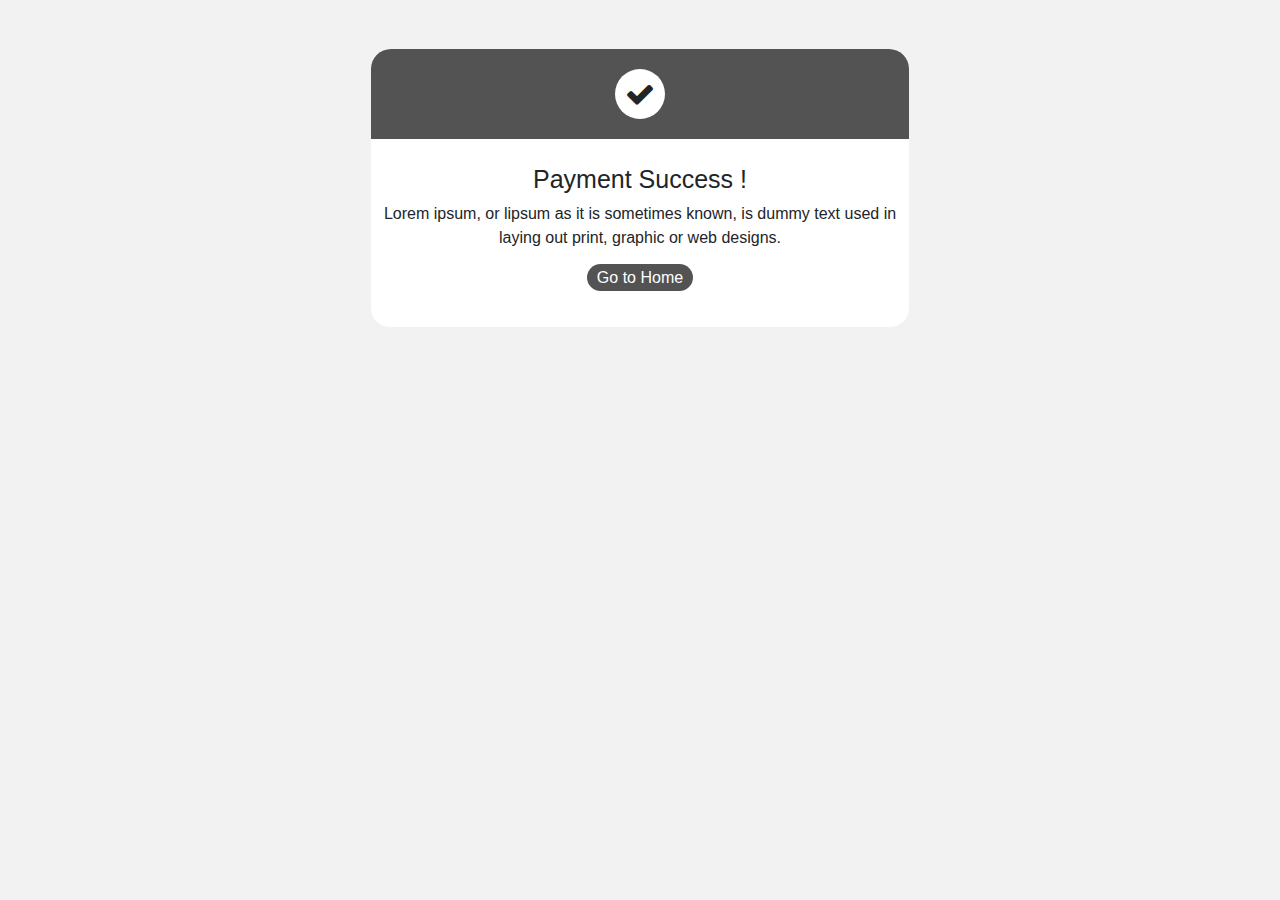
<file: templates/Sucess.html>
<!DOCTYPE html>
<html><head>
<meta charset="utf-8">
<title>Untitled Document</title>
<link rel="stylesheet" type="text/css" href="https://stackpath.bootstrapcdn.com/bootstrap/4.5.2/css/bootstrap.min.css">
<link rel="stylesheet" type="text/css" href="https://stackpath.bootstrapcdn.com/font-awesome/4.7.0/css/font-awesome.min.css">
	<style type="text/css">

    body
    {
        background:#f2f2f2;
    }

    .payment
	{
		border:1px solid #f2f2f2;
		height:280px;
        border-radius:20px;
        background:#fff;
	}
   .payment_header
   {
	   background:rgb(83, 83, 83);
	   padding:20px;
       border-radius:20px 20px 0px 0px;
	   
   }
   
   .check
   {
	   margin:0px auto;
	   width:50px;
	   height:50px;
	   border-radius:100%;
	   background:#fff;
	   text-align:center;
   }
   
   .check i
   {
	   vertical-align:middle;
	   line-height:50px;
	   font-size:30px;
   }

    .content 
    {
        text-align:center;
    }

    .content  h1
    {
        font-size:25px;
        padding-top:25px;
    }

    .content a
    {
        width:200px;
        height:35px;
        color:#fff;
        border-radius:30px;
        padding:5px 10px;
        background:rgb(83, 83, 83);
        transition:all ease-in-out 0.3s;
    }

    .content a:hover
    {
        text-decoration:none;
        background:#000;
    }
   
	</style>
	
</head>

<body>
   <div class="container">
   <div class="row">
      <div class="col-md-6 mx-auto mt-5">
         <div class="payment">
            <div class="payment_header">
               <div class="check"><i class="fa fa-check" aria-hidden="true"></i></div>
            </div>
            <div class="content">
               <h1>Payment Success !</h1>
               <p>Lorem ipsum, or lipsum as it is sometimes known, is dummy text used in laying out print, graphic or web designs. </p>
               <a href="/">Go to Home</a>
            </div>
            
         </div>
      </div>
   </div>
</div>


</body></html>
</file>
